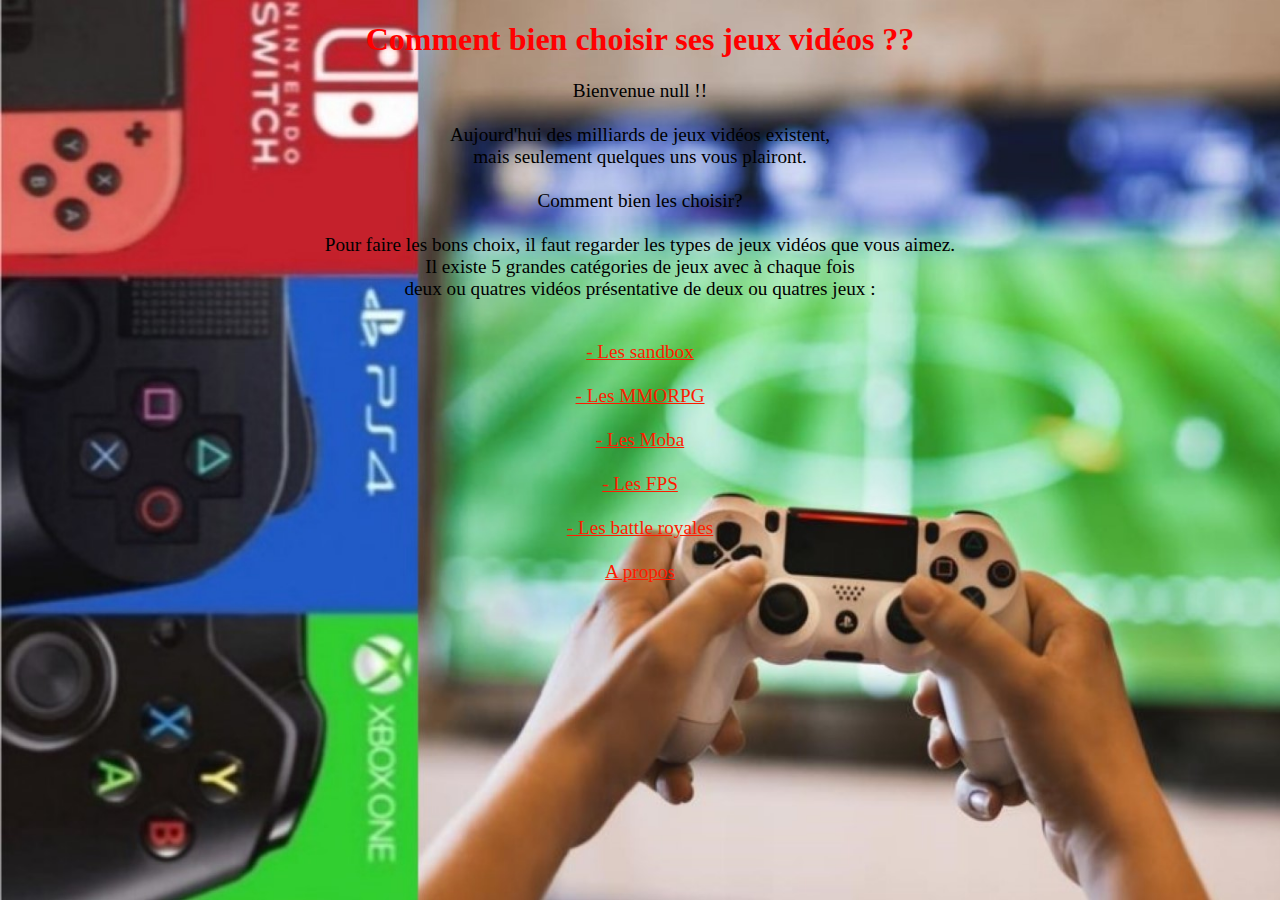
<file: index.html>
<!DOCTYPE html PUBLIC "-//W3C//DTD XHTML 1.0 Strict//EN"   "http://www.w3.org/TR/xhtml1/DTD/xhtml1-strict.dtd">

 <html>
<head> 
	<title>Les jeux vidéos</title>
	<meta charset  = "UTF-8"/>
	<link rel="stylesheet" href="MonFichier.css" />
	<link rel = "icon" href="logo.png"/>



 
 </head>
 
  <body class ="mef1">
	
	<h1>Comment bien choisir ses jeux vidéos ??</h1>
	
	<p >
	<script src="script.js">  </script> <br><br> 
	Aujourd'hui des milliards de jeux vidéos existent, <br> mais seulement quelques uns vous plairont. <br><br>

	Comment bien les choisir? <br><br>

	Pour faire les bons choix, il faut regarder les types de jeux vidéos que vous aimez. <br>
	Il existe 5 grandes catégories de jeux avec à chaque fois <br> deux ou quatres vidéos présentative de deux ou quatres jeux : <br><br></p>


	
	<p>

	<a href="Page2.html">- Les sandbox</a> <br><br>

	<a href="Page3.html">- Les MMORPG</a> <br><br>

	<a href="Page4.html">- Les Moba</a> <br><br>

	<a href="Page5.html">- Les FPS</a> <br><br>

	<a href="Page6.html">- Les battle royales</a> <br><br>
	
	<a href="presentations.html"> A propos</a>
	

	</p>
 
 
 </body>
 
</html>
</file>
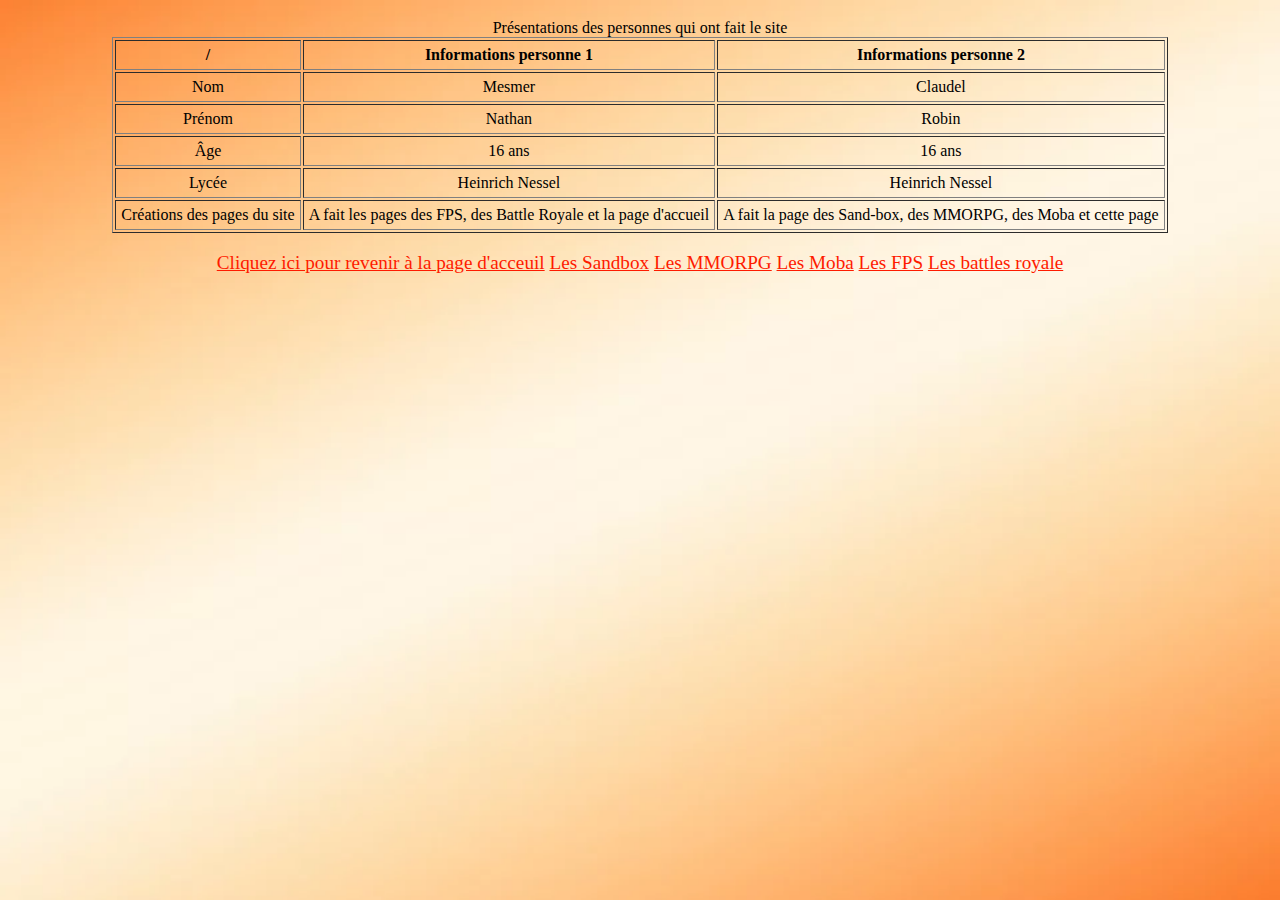
<file: presentations.html>
<!DOCTYPE html PUBLIC "-//W3C//DTD XHTML 1.0 Strict//EN"   "http://www.w3.org/TR/xhtml1/DTD/xhtml1-strict.dtd">

<html>
<head> 
	<title>Les jeux vidéos</title>
	<meta charset  = "UTF-8"/>
	<link rel="stylesheet" href="MonFichier.css" />
	<link rel = "icon" href="logo.png"/>
</head>
<body class="mef11">
	<p>
	<table cellpadding = "5" summary= "Tableau en XHTML" title = "Tableau présentations " border = "1">
		<caption> Présentations des personnes qui ont fait le site  </caption>
		<tr> <th> / </th> <th>Informations personne 1 </th> <th>Informations personne 2</th> 
		<tr> <td>Nom </td> <td>Mesmer</td> <td>Claudel </td> 
		<tr> <td> Prénom </td> <td>Nathan </td> <td>Robin</td>

 
		<tr> <td> Âge </td> <td> 16 ans  </td> <td> 16 ans </td>
		<tr><td>Lycée</td><td>Heinrich Nessel</td><td>Heinrich Nessel</td>
		<tr><td>Créations des pages du site</td><td>A fait les pages des FPS, des Battle Royale et la page d'accueil </td><td> A fait la page des Sand-box, des MMORPG, des Moba et cette page 
	</td></tr>
	</table>
	</p>
	<p>
	<a href="index.html"> Cliquez ici pour revenir à la page d'acceuil</a> 	<a href="Page2.html"> Les Sandbox</a>  	<a href="Page3.html"> Les MMORPG</a>  

	<a href="Page4.html"> Les Moba</a> <a href="Page5.html"> Les FPS</a> <a href="Page6.html"> Les battles royale</a>
	</p>








</body> 
</html>
</file>
<file: MonFichier.css>
head
{
	background-image = url("logo.png")
}
.mef1
{
background-image: url("Fond.jpg");
background-size: cover;
	background-attachment:fixed;
}
.mef2
{
	background-image: url("minecraft.jpg");
	background-repeat : no-repeat;
	background-size: cover;
	background-attachment:fixed;
	
}
.mef3
{
font-size : 15px;
color : black;	

  text-align: center;
}
.mef4
{text-align:left ;
background-color : rgba(158,158,158,0.3);
color: black;
text-align:center;
}
.mef5
{
background-image : url("lol.jpg");
background-size: cover;
	background-attachment:fixed;
}
.mef6
{
	
color: black;	
background-color : rgba(158,158,158,0.3);
font-size: 1.4em;
}
.mef7
{
background-image: url("wow.jpg");
background-size: cover;
	background-attachment:fixed;
}
.mef8
{
background-image : url("Fond2.jpg");	
background-size: cover;
	background-attachment:fixed;
}
.mef9
{
font-size : 1em;
color : black;	

text-align: center;
}
.mef10
{
background-image : url("r6.jpg");	
background-size: cover; 
	background-attachment:fixed;

}

.mef11 
{
	background-image : url("naze.webp");
	background-size: cover;	
		background-attachment:fixed;
	
}
div
{
    color: white;}
	
h1
{
	text-align: center;
	color : red;
}
h2
{
	text-align: center;
	color : red;
}
p
{
	text-align: center;
}
div{ 
font-size : 1.1em;
}
p{ font-size: 1.2em;}
a{color: rgb(254, 27, 0);}


b{color: rgb(255, 216, 0);}
table{margin : auto;
	text-align : center;}
</file>
